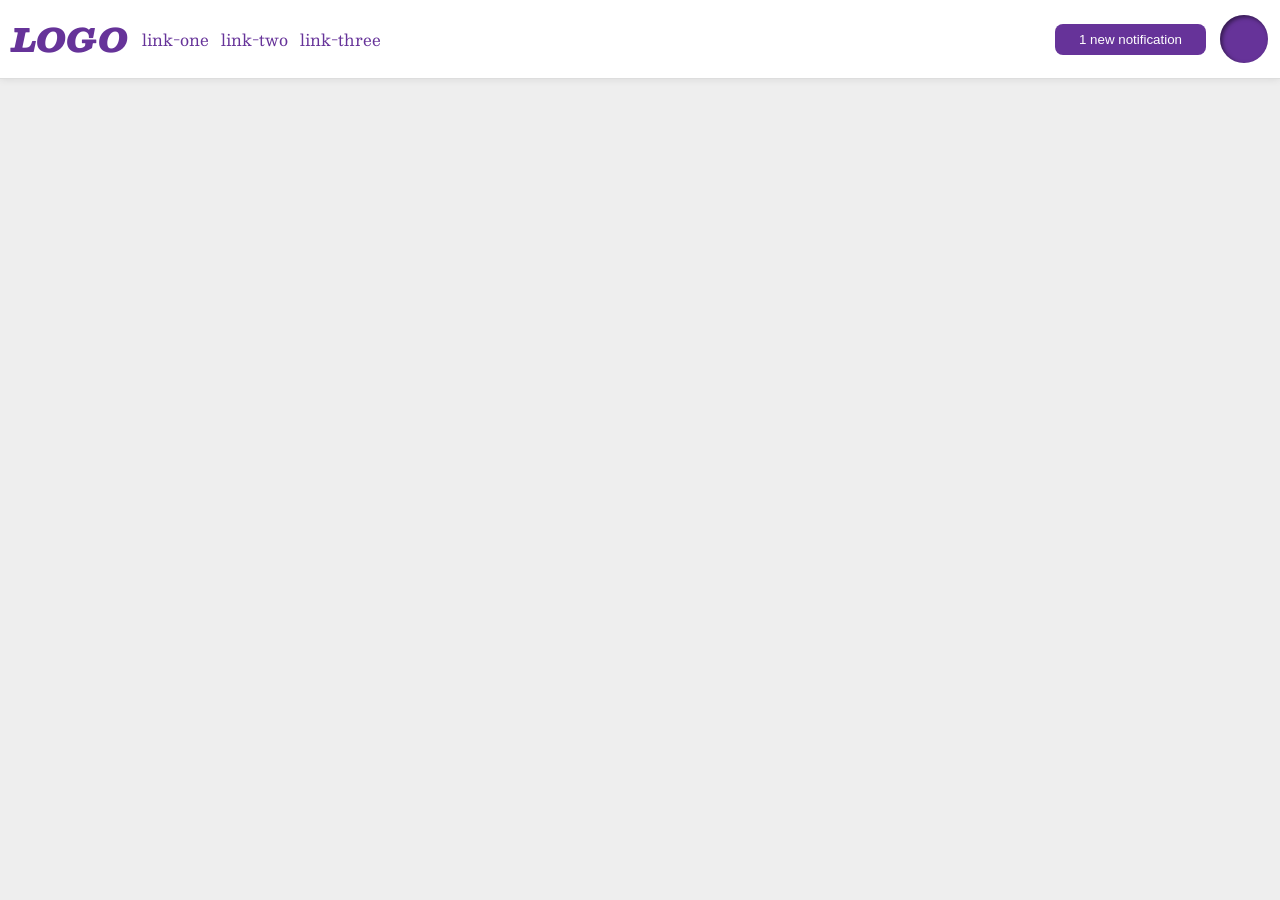
<file: foundations/flex/03-flex-header-2/index.html>
<!DOCTYPE html>
<html lang="en">
  <head>
    <meta charset="UTF-8">
    <meta http-equiv="X-UA-Compatible" content="IE=edge">
    <meta name="viewport" content="width=device-width, initial-scale=1.0">
    <title>Flex Header 2</title>
    <link rel="stylesheet" href="style.css">
  </head>
  <body>
    <div class="header">
      <div class = "left-container">
      <div class="logo">
        LOGO
      </div>
      <ul class="links">
        <li><a href="https://google.com">link-one</a></li>
        <li><a href="https://google.com">link-two</a></li>
        <li><a href="https://google.com">link-three</a></li>
      </ul>
      </div>
      <div class ="right-container">
      <button class="notifications">
        1 new notification
      </button>
      <div class="profile-image"></div>
      </div>
    </div>
  </body>
</html>
</file>
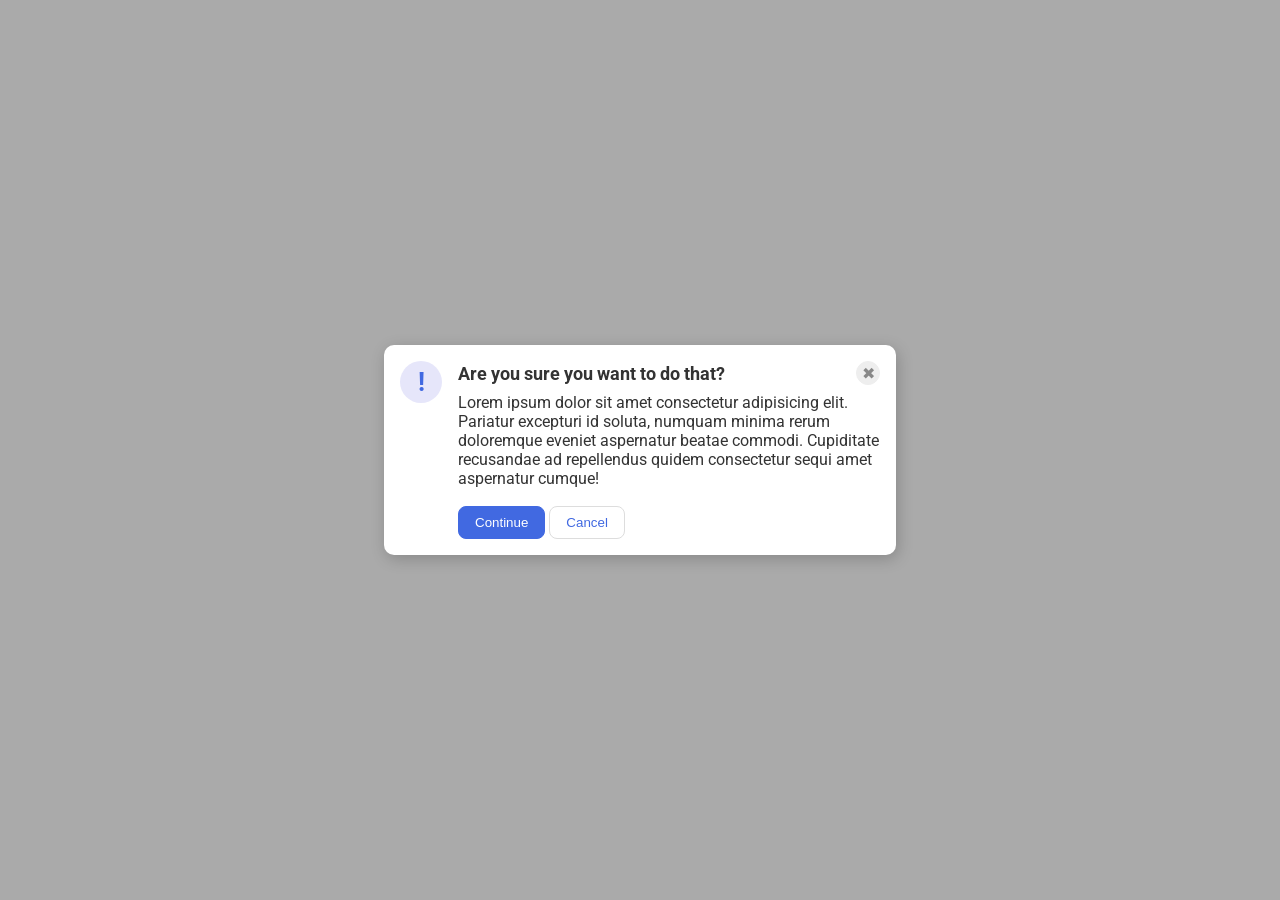
<file: foundations/flex/05-flex-modal/index.html>
<!DOCTYPE html>
<html lang="en">
  <head>
    <meta charset="UTF-8">
    <meta http-equiv="X-UA-Compatible" content="IE=edge">
    <meta name="viewport" content="width=device-width, initial-scale=1.0">
    <link rel="stylesheet" href="style.css">
    <title>Modal</title>
  </head>
  <body>
    <div class="modal">
      <div class="icon">!</div>
      <div class="mod-container">
      <div class="header">Are you sure you want to do that?
      <button class="close-button">✖</button></div>
      <div class="text">Lorem ipsum dolor sit amet consectetur adipisicing elit. Pariatur excepturi id soluta, numquam minima rerum doloremque eveniet aspernatur beatae commodi. Cupiditate recusandae ad repellendus quidem consectetur sequi amet aspernatur cumque!</div>
      <button class="continue">Continue</button>
      <button class="cancel">Cancel</button>
      </div>
    </div>
  </body>
</html>
</file>
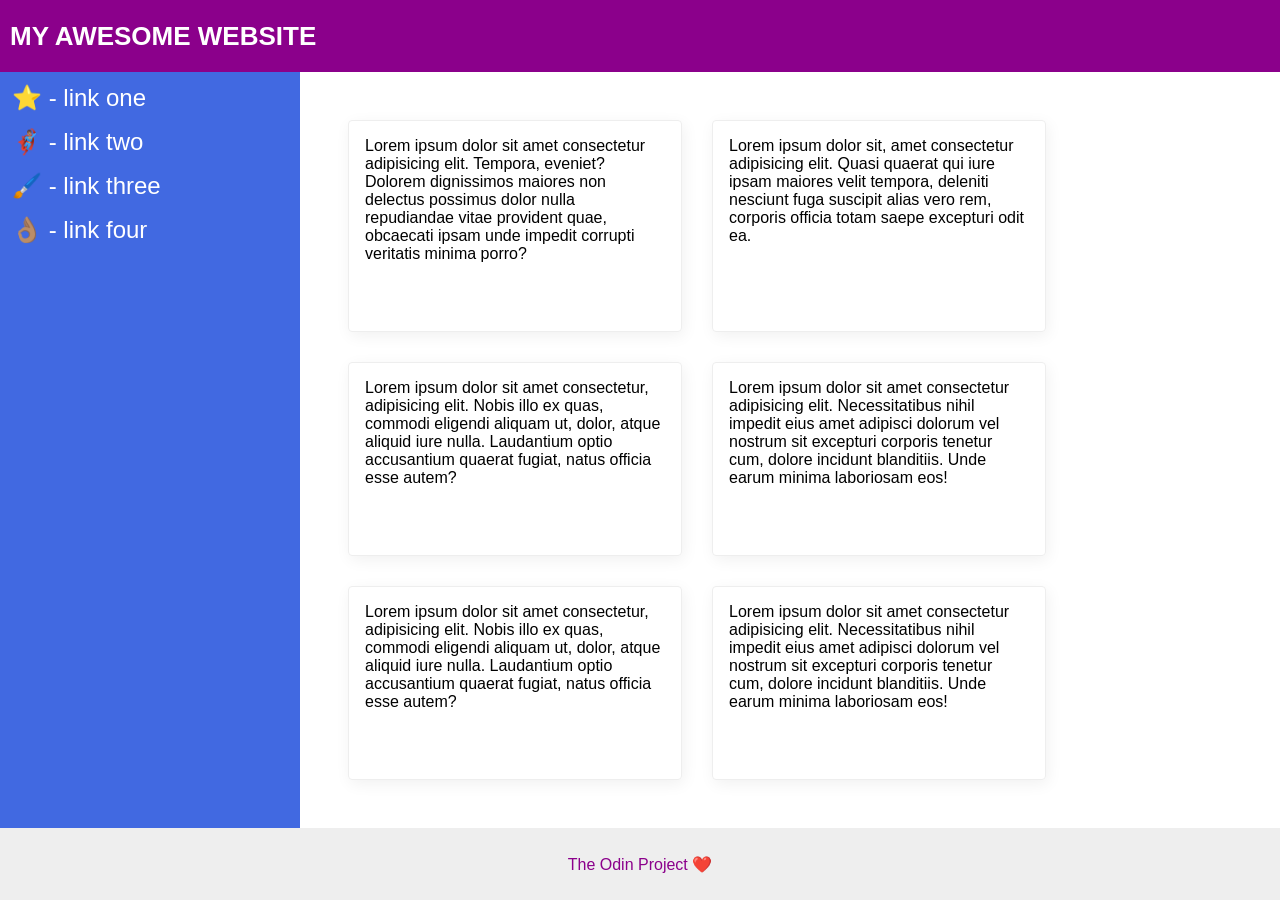
<file: foundations/flex/07-flex-layout-2/index.html>
<!DOCTYPE html>
<html lang="en">
  <head>
    <meta charset="UTF-8">
    <meta http-equiv="X-UA-Compatible" content="IE=edge">
    <meta name="viewport" content="width=device-width, initial-scale=1.0">
    <title>The Holy Grail</title>
    <link rel="stylesheet" href="style.css">
  </head>
  <body>
    <div class="header">
      MY AWESOME WEBSITE
    </div>

    <div class="flex-b">
    
    <div class="sidebar">
      <ul>
        <li><a href="#">⭐ - link one</a></li>
        <li><a href="#">🦸🏽‍♂️ - link two</a></li>
        <li><a href="#">🖌️ - link three</a></li>
        <li><a href="#">👌🏽 - link four</a></li>
      </ul>
    </div>
    <div class="container">
    <div class="card">Lorem ipsum dolor sit amet consectetur adipisicing elit. Tempora, eveniet? Dolorem dignissimos maiores non delectus possimus dolor nulla repudiandae vitae provident quae, obcaecati ipsam unde impedit corrupti veritatis minima porro?</div>
    <div class="card">Lorem ipsum dolor sit, amet consectetur adipisicing elit. Quasi quaerat qui iure ipsam maiores velit tempora, deleniti nesciunt fuga suscipit alias vero rem, corporis officia totam saepe excepturi odit ea.</div>
    <div class="card">Lorem ipsum dolor sit amet consectetur, adipisicing elit. Nobis illo ex quas, commodi eligendi aliquam ut, dolor, atque aliquid iure nulla. Laudantium optio accusantium quaerat fugiat, natus officia esse autem?</div>
    <div class="card">Lorem ipsum dolor sit amet consectetur adipisicing elit. Necessitatibus nihil impedit eius amet adipisci dolorum vel nostrum sit excepturi corporis tenetur cum, dolore incidunt blanditiis. Unde earum minima laboriosam eos!</div>
    <div class="card">Lorem ipsum dolor sit amet consectetur, adipisicing elit. Nobis illo ex quas, commodi eligendi aliquam ut, dolor, atque aliquid iure nulla. Laudantium optio accusantium quaerat fugiat, natus officia esse autem?</div>
    <div class="card">Lorem ipsum dolor sit amet consectetur adipisicing elit. Necessitatibus nihil impedit eius amet adipisci dolorum vel nostrum sit excepturi corporis tenetur cum, dolore incidunt blanditiis. Unde earum minima laboriosam eos!</div>
  </div>
  </div>
    <div class="footer">
      The Odin Project ❤️
    </div>
  </body>
</html>
</file>
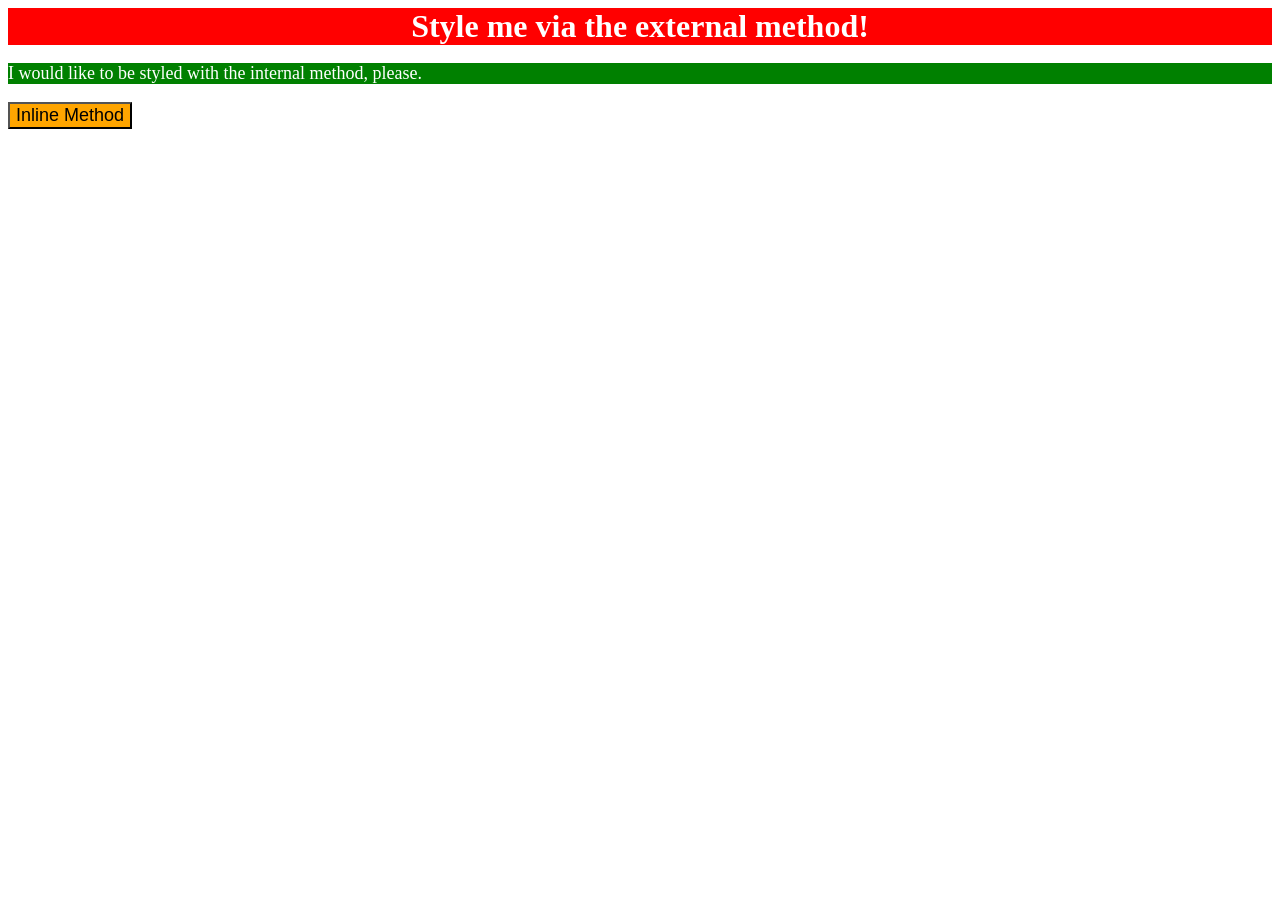
<file: foundations/intro-to-css/01-css-methods/index.html>
<!DOCTYPE html>
<html lang="en">
  <head>
    <meta charset="UTF-8">
    <meta http-equiv="X-UA-Compatible" content="IE=edge">
    <meta name="viewport" content="width=device-width, initial-scale=1.0">
    <style> 
      p{

        color:white;
        background-color: green;
        font-size:18px;
      }
    </style>
    <link rel="stylesheet" href="styles.css">
    <title>Methods for Adding CSS</title>
  </head>
  <body>
    <div>Style me via the external method!</div>
    <p>I would like to be styled with the internal method, please.</p>
    <button style="color:black; background-color:orange; font-size:18px;">Inline Method</button>
  </body>
</html>
</file>
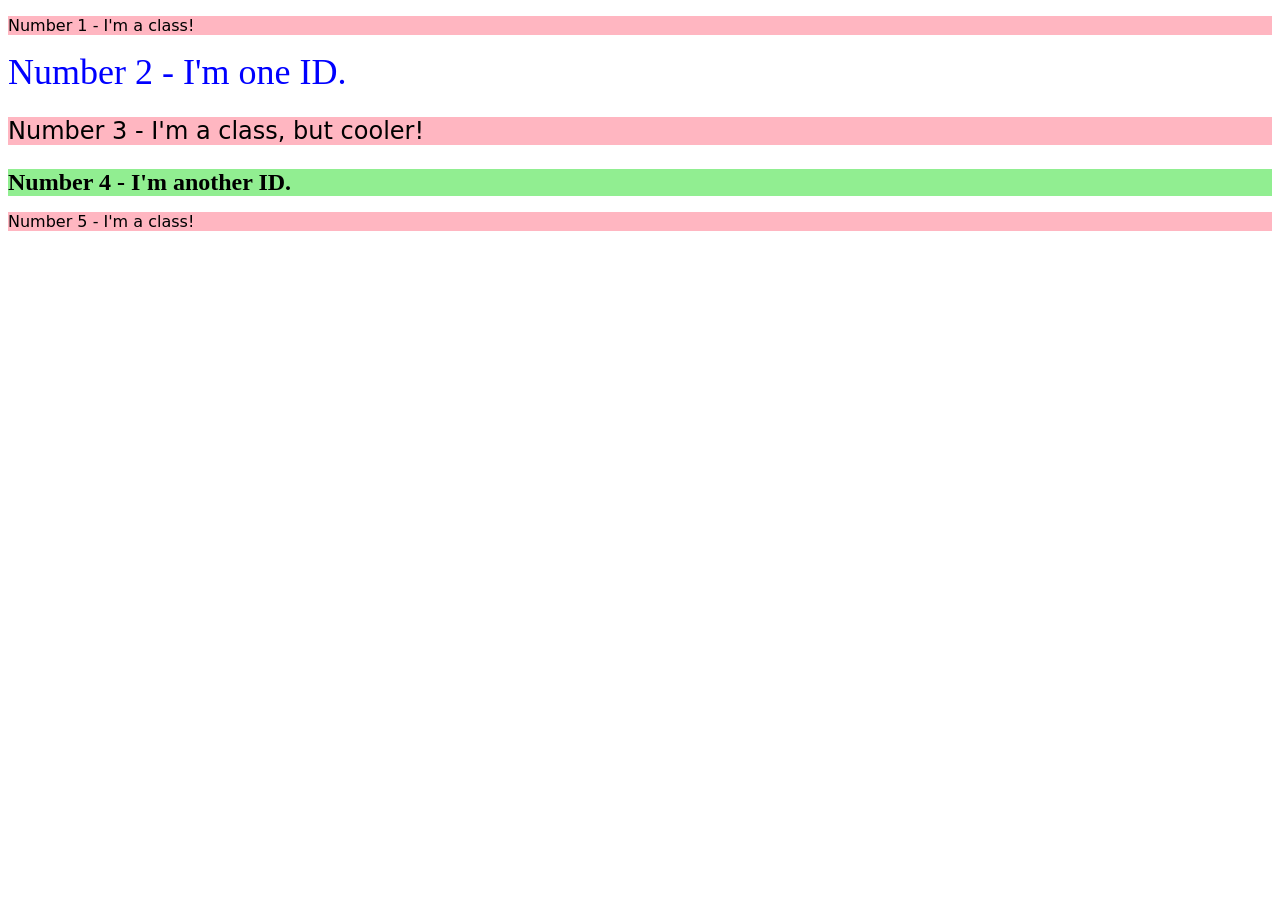
<file: foundations/intro-to-css/02-class-id-selectors/index.html>
<!DOCTYPE html>
<html lang="en">
  <head>
    <meta charset="UTF-8">
    <meta http-equiv="X-UA-Compatible" content="IE=edge">
    <meta name="viewport" content="width=device-width, initial-scale=1.0">
    <title>Class and ID Selectors</title>
    <link rel="stylesheet" href="style.css">
  </head>
  <body>
    <p class="odd">Number 1 - I'm a class!</p>
    <div id="Sec">Number 2 - I'm one ID.</div>
    <p class="odd Third">Number 3 - I'm a class, but cooler!</p>
    <div id="L">Number 4 - I'm another ID.</div>
    <p class="odd">Number 5 - I'm a class!</p>
  </body>
</html>
</file>
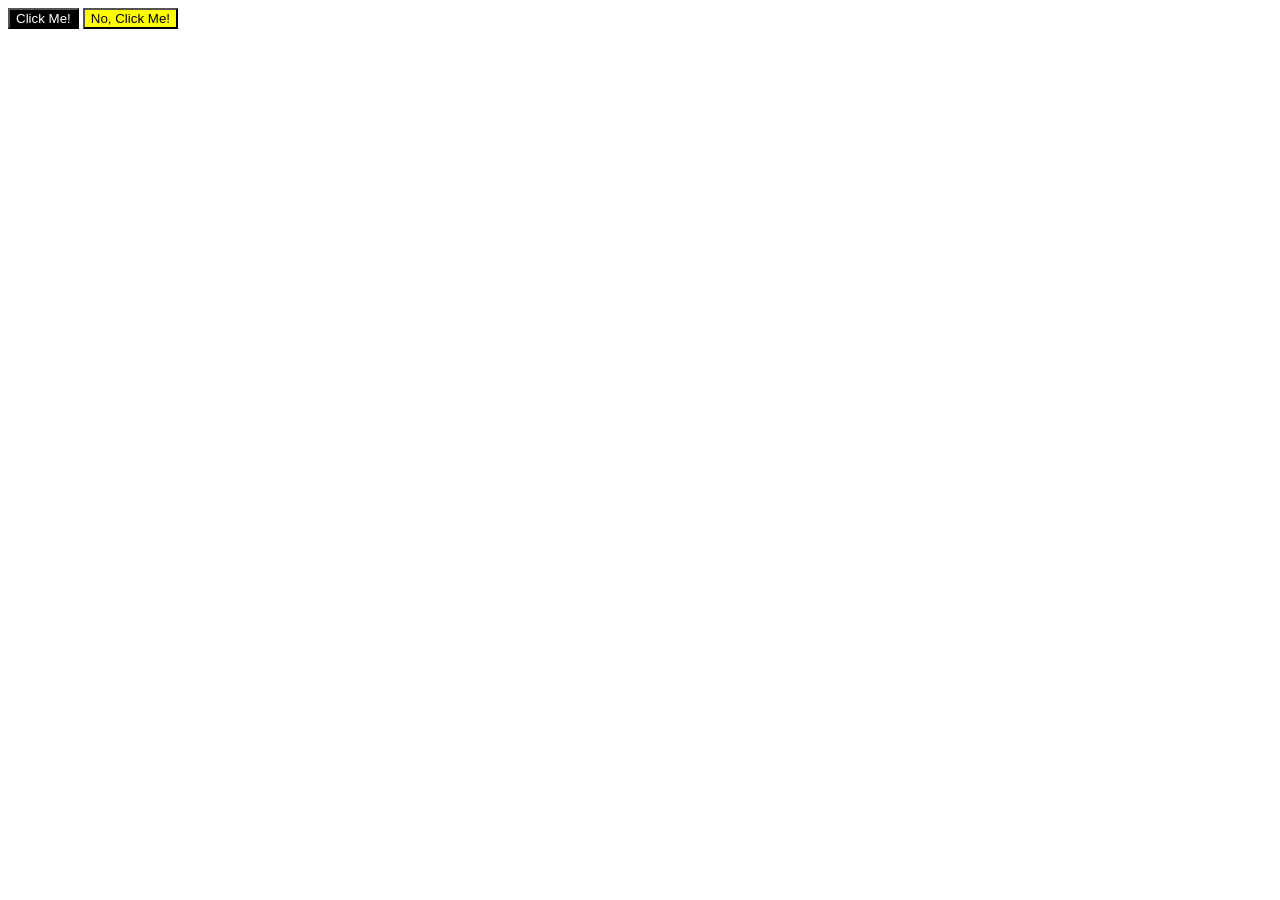
<file: foundations/intro-to-css/03-grouping-selectors/index.html>
<!DOCTYPE html>
<html lang="en">
  <head>
    <meta charset="UTF-8">
    <meta http-equiv="X-UA-Compatible" content="IE=edge">
    <meta name="viewport" content="width=device-width, initial-scale=1.0">
    <title>Grouping Selectors</title>
    <link rel="stylesheet" href="style.css">
  </head>
  <body>
    <button class="Left-Button">Click Me!</button>
    <button class="Right-Button">No, Click Me!</button>
  </body>
</html>
</file>
<file: foundations/flex/03-flex-header-2/style.css>
/* this is some magical font-importing.  
you'll learn about it later. */
@import url('https://fonts.googleapis.com/css2?family=Besley:ital,wght@0,400;1,900&display=swap');

body {
  margin: 0;
  background: #eee;
  font-family: Besley, serif;

}

.header {
  background: white;
  border-bottom: 1px solid #ddd;
  box-shadow: 0 0 8px rgba(0,0,0,.1);
  padding:12px;
  display:flex;
  justify-content:space-between;
}

.profile-image {
  background: rebeccapurple;
  box-shadow: inset 2px 2px 4px rgba(0,0,0,.5);
  border-radius: 50%;
  width: 48px;
  height: 48px;
}

.logo {
  color: rebeccapurple;
  font-size: 32px;
  font-weight: 900;
  font-style: italic;
}

button {
  border: none;
  border-radius: 8px;
  background: rebeccapurple;
  color: white;
  padding: 8px 24px;
}

a {
  /* this removes the line under our links */
  text-decoration: none;
  color: rebeccapurple;
}

ul {
  list-style-type: none;
  display:flex;
  margin:0;
  padding:0;
  gap:12px;
}

.left-container{

  display:flex;
  align-items:center;
  gap:14px;
}

.right-container{

  display:flex;
  align-items:center;
  gap:14px;
}
</file>
<file: foundations/flex/05-flex-modal/style.css>
@import url('https://fonts.googleapis.com/css2?family=Roboto:wght@400;700&display=swap');

html, body {
  height: 100%;
}

body {
  font-family: Roboto, sans-serif;
  margin: 0;
  background: #aaa;
  color: #333;
  /* I'll give you this one for free lol */
  display: flex;
  align-items: center;
  justify-content: center;
}

.modal {
  background: white;
  width: 480px;
  border-radius: 10px;
  box-shadow: 2px 4px 16px rgba(0,0,0,.2);
  display:flex;
  gap:16px;
  padding:16px;
}

.icon {
  color: royalblue;
  font-size: 26px;
  font-weight: 700;
  background: lavender;
  width: 42px;
  height: 42px;
  border-radius: 50%;
  display: flex;
  align-items: center;
  justify-content: center;
  flex-shrink:0;
}

.close-button {
  background: #eee;
  border-radius: 50%;
  color: #888;
  font-weight: 400;
  font-size: 16px;
  height: 24px;
  width: 24px;
  display: flex;
  align-items: center;
  justify-content: center;
  border: 1px solid #eee;
  padding: 0;
}

button {
  cursor: pointer;
  padding: 8px 16px;
  border-radius: 8px;
}

button.continue {
  background: royalblue;
  border: 1px solid royalblue;
  color: white;
}

button.cancel {
  background: white;
  border: 1px solid #ddd;
  color: royalblue;
}

.header{

  display:flex;
  align-items:center;
  justify-content:space-between;
  font-size:18px;
  font-weight:700;
  margin-bottom:8px;
}

.text{

  margin-bottom:18px;
}
</file>
<file: foundations/flex/07-flex-layout-2/style.css>
body {
  font-family: -apple-system, BlinkMacSystemFont, 'Segoe UI', Roboto, Oxygen, Ubuntu, Cantarell, 'Open Sans', 'Helvetica Neue', sans-serif;
  margin: 0;
  min-height: 100vh;
  display:flex;
  flex-direction: column;

}

.header {
  height: 72px;
  background: darkmagenta;
  color: white;
  display:flex;
  align-items:center;
  font-weight:bold;
  font-size:26px;
  padding:0 10px;
}

a {

  text-decoration:none;
  color:white;
  font-size:24px;
}

ul{

  list-style-type: none;
  padding:0;
  margin:0;
}

li{

  margin-bottom:16px;
}

.footer {
  height: 72px;
  background: #eee;
  color: darkmagenta;
  display:flex;
  justify-content:center;
  align-items:center;
}

.sidebar {
  width: 300px;
  background: royalblue;
  box-sizing: border-box;
  flex-shrink:0;
  padding:12px;

}

.card {
  border: 1px solid #eee;
  box-shadow: 2px 4px 16px rgba(0,0,0,.06);
  border-radius: 4px;
  padding:16px;
  width:300px;
}

.flex-b{

  display:flex;
  flex:1;
}

.container{

  display:flex;
  padding:48px;
  flex-wrap:wrap;
  gap:30px;
}
</file>
<file: foundations/intro-to-css/01-css-methods/styles.css>
div{

    color:white;
    background-color: red;
    font-size:32px;
    text-align:center;
    font-weight:bold;
}
</file>
<file: foundations/intro-to-css/02-class-id-selectors/style.css>
/* Add CSS Styling */

.odd{

    background-color:#ffb6c1;
    font-family: "Verdana", "DejaVu Sans", sans-serif;

}

#Sec{
    
    color:#0000ff;
    font-size:36px;

}

.Third {

    font-size:24px;
}

#L{

    background-color: hsl(120, 73%, 75%);
    font-size:24px;
    font-weight:bold;

}
</file>
<file: foundations/intro-to-css/03-grouping-selectors/style.css>
/* Add CSS Styling */

.Left-Button{

    background-color:black;
    color:white;
}

.Right-Button{

    background-color:yellow;
}

.Left-Button.Right-Button{

    font-size:28px;
    font-family:"Helvetica", "Times New Roman", sans-serif;
}
</file>
